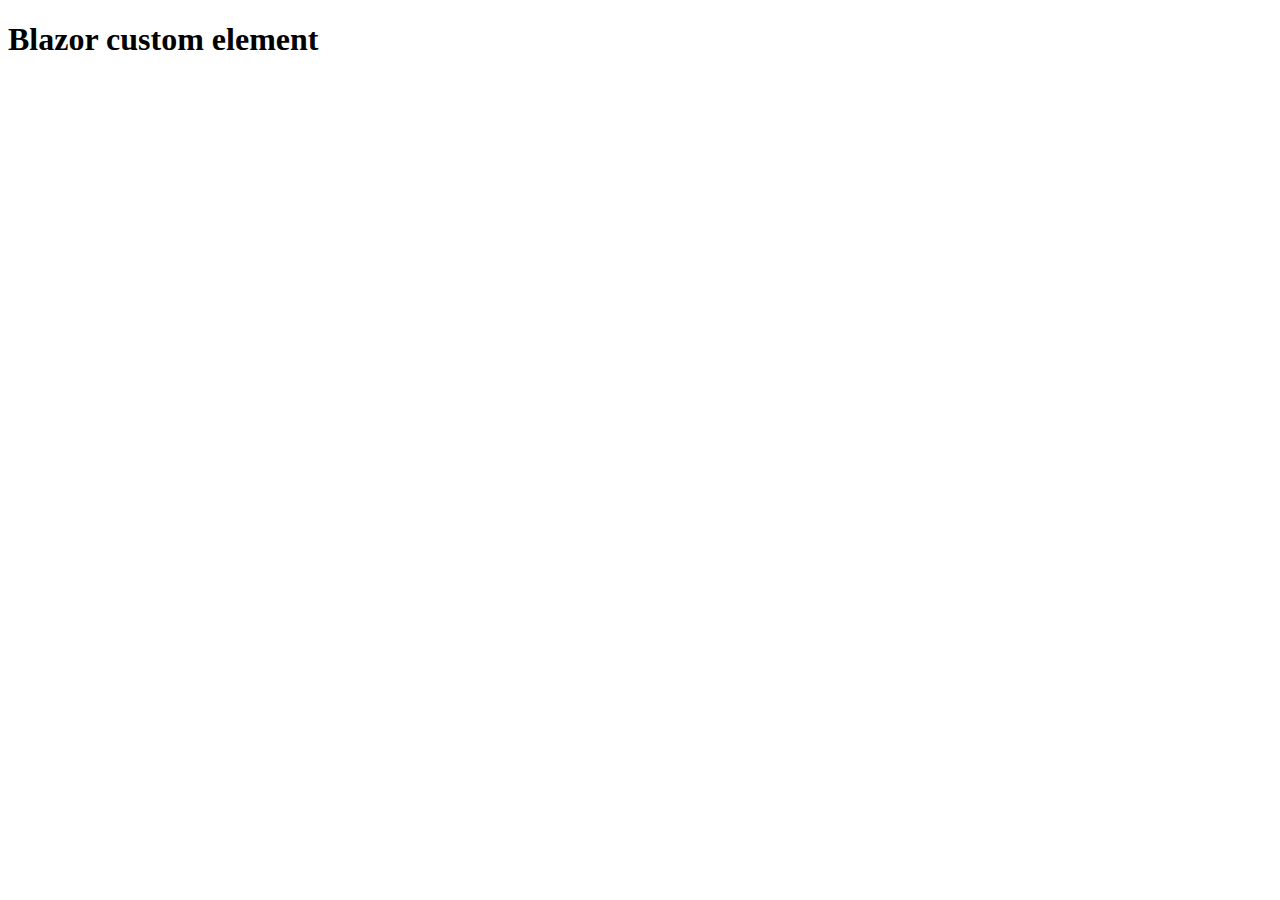
<file: BlazorWasmTest/wwwroot/static.html>
﻿<!DOCTYPE html>
<html>
<head>
    <meta charset="utf-8" />
    <title>Blazor on static html</title>



</head>
<body>
    <h1>Blazor custom element</h1>
    <sankey-diagram no-data-hint="Nothing to see"></sankey-diagram>
</body>
</html>
</file>
